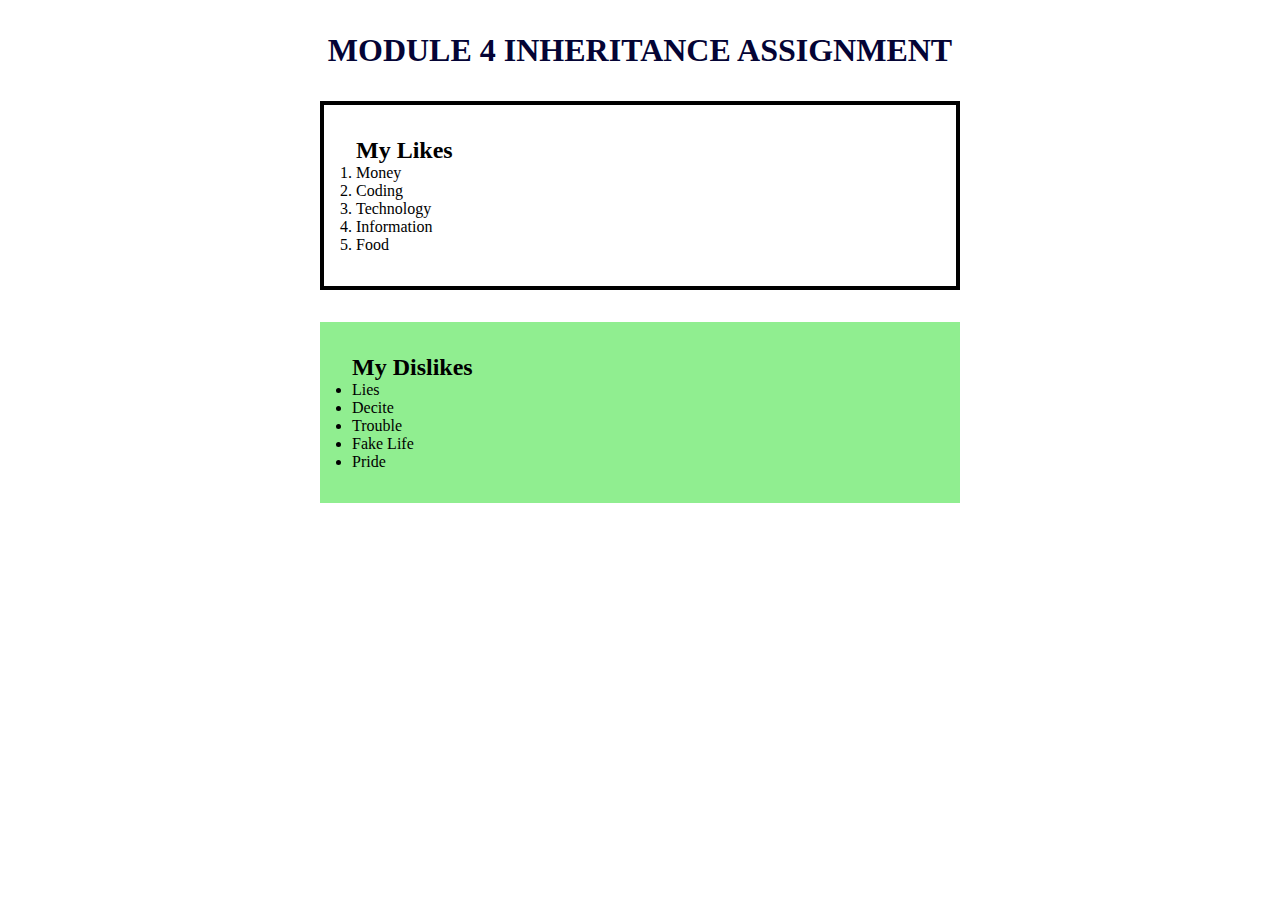
<file: index.html>
<!DOCTYPE html>
<html lang="en">
<head>
    <meta charset="UTF-8">
    <link rel="stylesheet" href="css/style.css">
    <meta http-equiv="X-UA-Compatible" content="IE=edge">
    <meta name="viewport" content="width=device-width, initial-scale=1.0">
    <title>Css Assignment 2</title>
</head>
<body>
    <div class="major">
        <h1 class="lead">MODULE 4 INHERITANCE ASSIGNMENT</h1>
        <section id="sec1">
            <h2 class="medium">My Likes</h2>
            <ol class="ordered">
                <li>Money</li>
                <li>Coding</li>
                <li>Technology</li>
                <li>Information</li>
                <li>Food</li>
            </ol>
        </section>

        <section id="sec2">
            <h2 class="medium">My Dislikes</h2>
            <ul class="unordered">
                <li>Lies</li>
                <li>Decite</li>
                <li>Trouble</li>
                <li>Fake Life</li>
                <li>Pride</li>
            </ul>
        </section>
    </div>
</body>
</html>
</file>
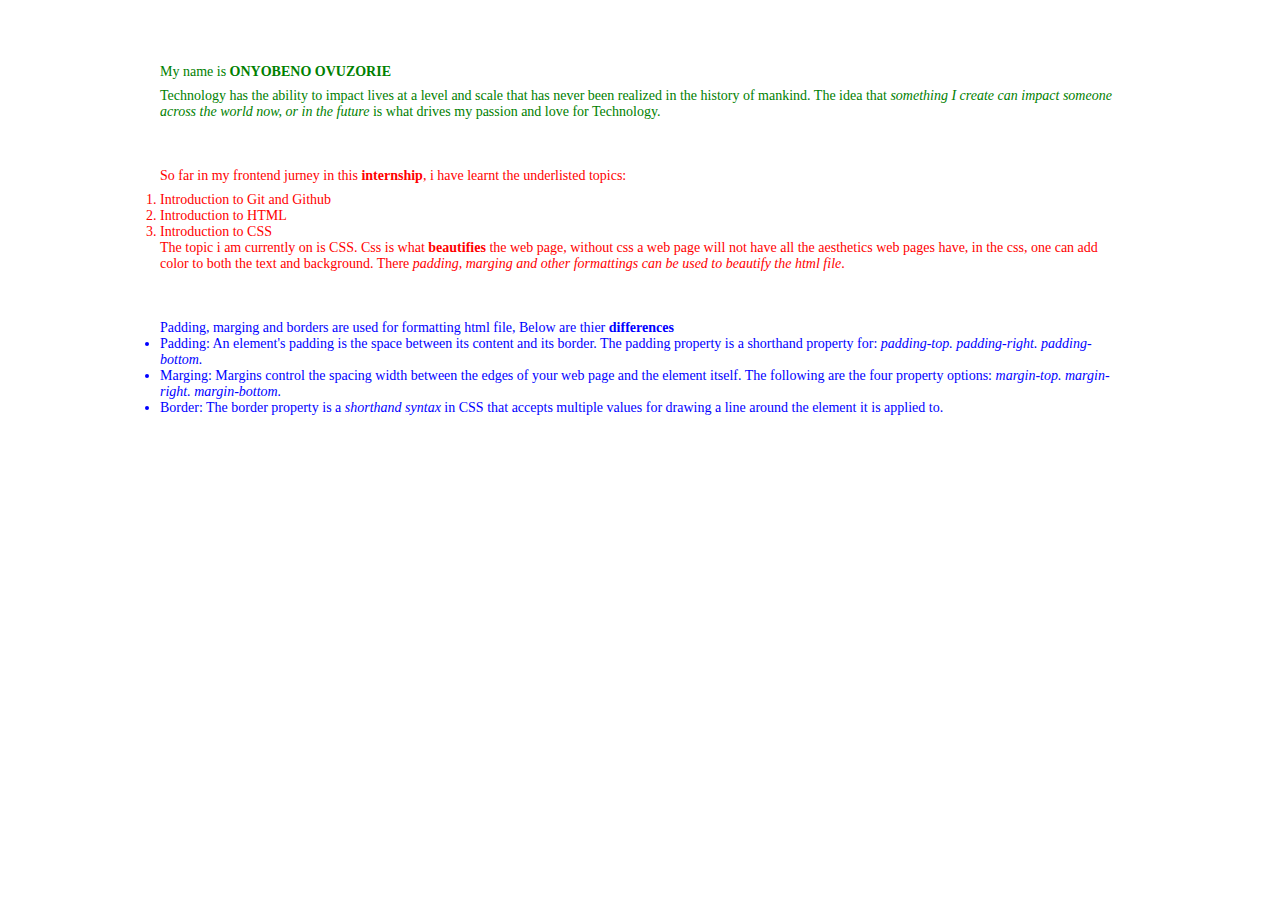
<file: index1.html>
<!DOCTYPE html>
<html lang="en">
  <head>
    <meta charset="UTF-8" />
    <link rel="stylesheet" href="./css/index1.css">
    <meta http-equiv="X-UA-Compatible" content="IE=edge" />
    <meta name="viewport" content="width=device-width, initial-scale=1.0" />
    <title>Module-4 a</title>
  </head>
  <body>
    <section id="sec1">
      <!-- <header>First section</header> -->
      <p class="p1">My name is <b>ONYOBENO OVUZORIE</b></p>
      <p class="p2">
        Technology has the ability to impact lives at a level and scale that has
        never been realized in the history of mankind. The idea that <i>something I
        create can impact someone across the world now, or in the future</i> is what
        drives my passion and love for Technology.
      </p>
    </section>
    <section id="sec2">
      <!-- <header>Second section</header> -->
        <p class="p1">
          So far in my frontend jurney in this <b>internship</b>, i have learnt the
          underlisted topics:
        </p>
        <ol>
          <li>Introduction to Git and Github</li>
          <li>Introduction to HTML</li>
          <li>Introduction to CSS</li>
        </ol>
        <p class="p2">
          The topic i am currently on is CSS. Css is what <b>beautifies</b> the web
          page, without css a web page will not have all the aesthetics web
          pages have, in the css, one can add color to both the text and
          background. There <i>padding, marging and other formattings can be used
          to beautify the html file</i>.
        </p>
    </section>
    <section id="sec3">
        <!-- <header>Third section</header> -->
        <p class="p1">Padding, marging and borders are used for formatting html file, Below are thier <b>differences</b></p>
        <ul>
            <li>Padding: An element's padding is the space between its content and its border. The padding property is a shorthand property for: <i>padding-top. padding-right. padding-bottom.</i> </li>
            <li>Marging: Margins control the spacing width between the edges of your web page and the element itself. The following are the four property options: <i>margin-top. margin-right. margin-bottom.</i></li>
            <li>Border: The border property is a <i>shorthand syntax</i> in CSS that accepts multiple values for drawing a line around the element it is applied to.</li>
        </ul>
    </section>
  </body>
</html>
</file>
<file: css/style.css>
*{
    margin: 0%;
    padding: 0%;
    box-sizing: border-box;
}

.major{
    width: 100%;
}
.major .lead{
    font-weight:600 ;
    color: rgb(4, 4, 53);
    text-align: center;
    margin: 2rem auto;
}
#sec1{
    width: 50%;
    margin: 2rem auto;
    border: 4px black solid;
    padding: 2rem 2rem;
}
#sec1 .medium{
    font-weight: 600;
}

#sec2{
    width: 50%;
    margin:auto;
    background: lightgreen;
    padding: 2rem 2rem;
    
}
#sec2 .medium{
    font-weight: 600;
}
</file>
<file: css/index1.css>
*{
    padding: 0%;
    margin: 0%;
    box-sizing: border-box;
}

body{
    width: 80%;
    margin: 2rem auto;
    background-color: white;
    padding: 2rem;
}
header{
    font-size: 18px;
}
#sec1 p{
    color: green;
    font-size: 14px;
}
#sec1 .p1, #sec2 .p1{
    margin-bottom: .5rem;
}
#sec2{
    color: red;
    font-size: 14px;
    margin: 3rem auto;
}
#sec3{
    color: blue;
    font-size: 14px;
}
</file>
